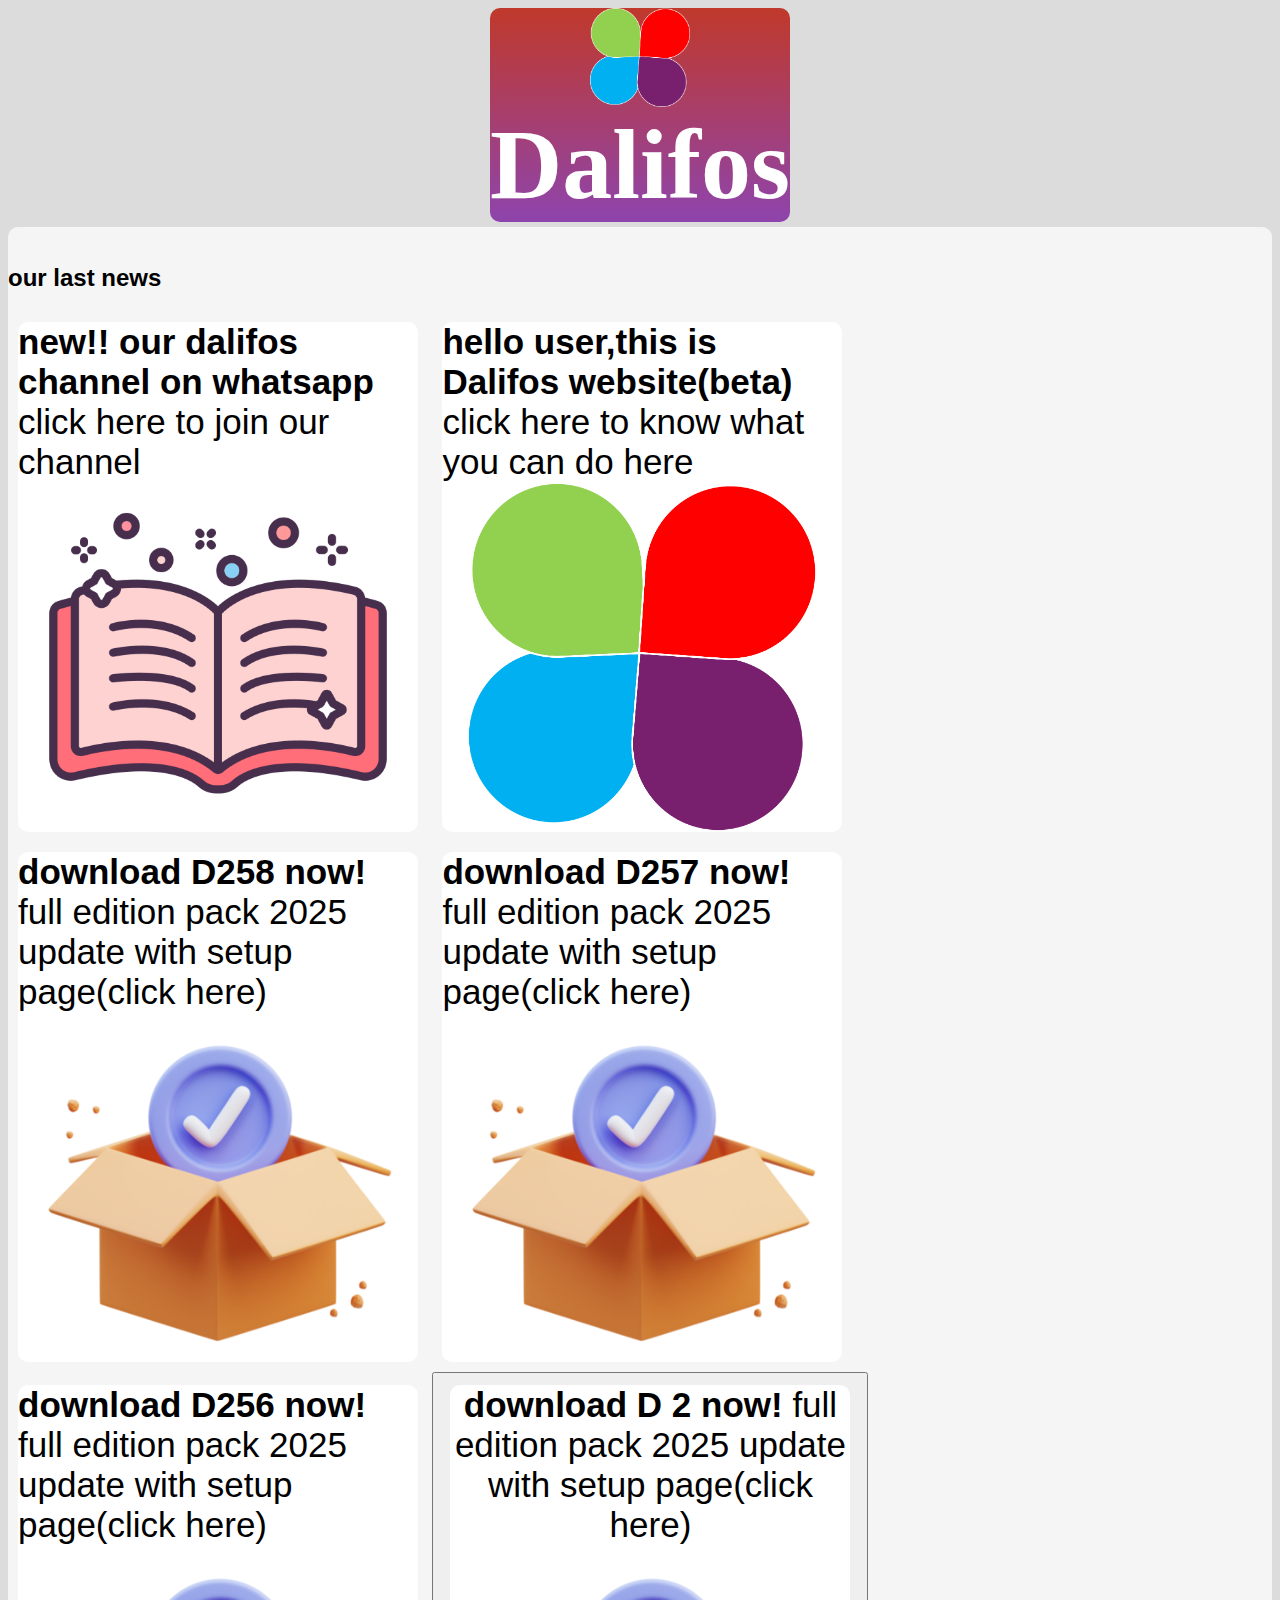
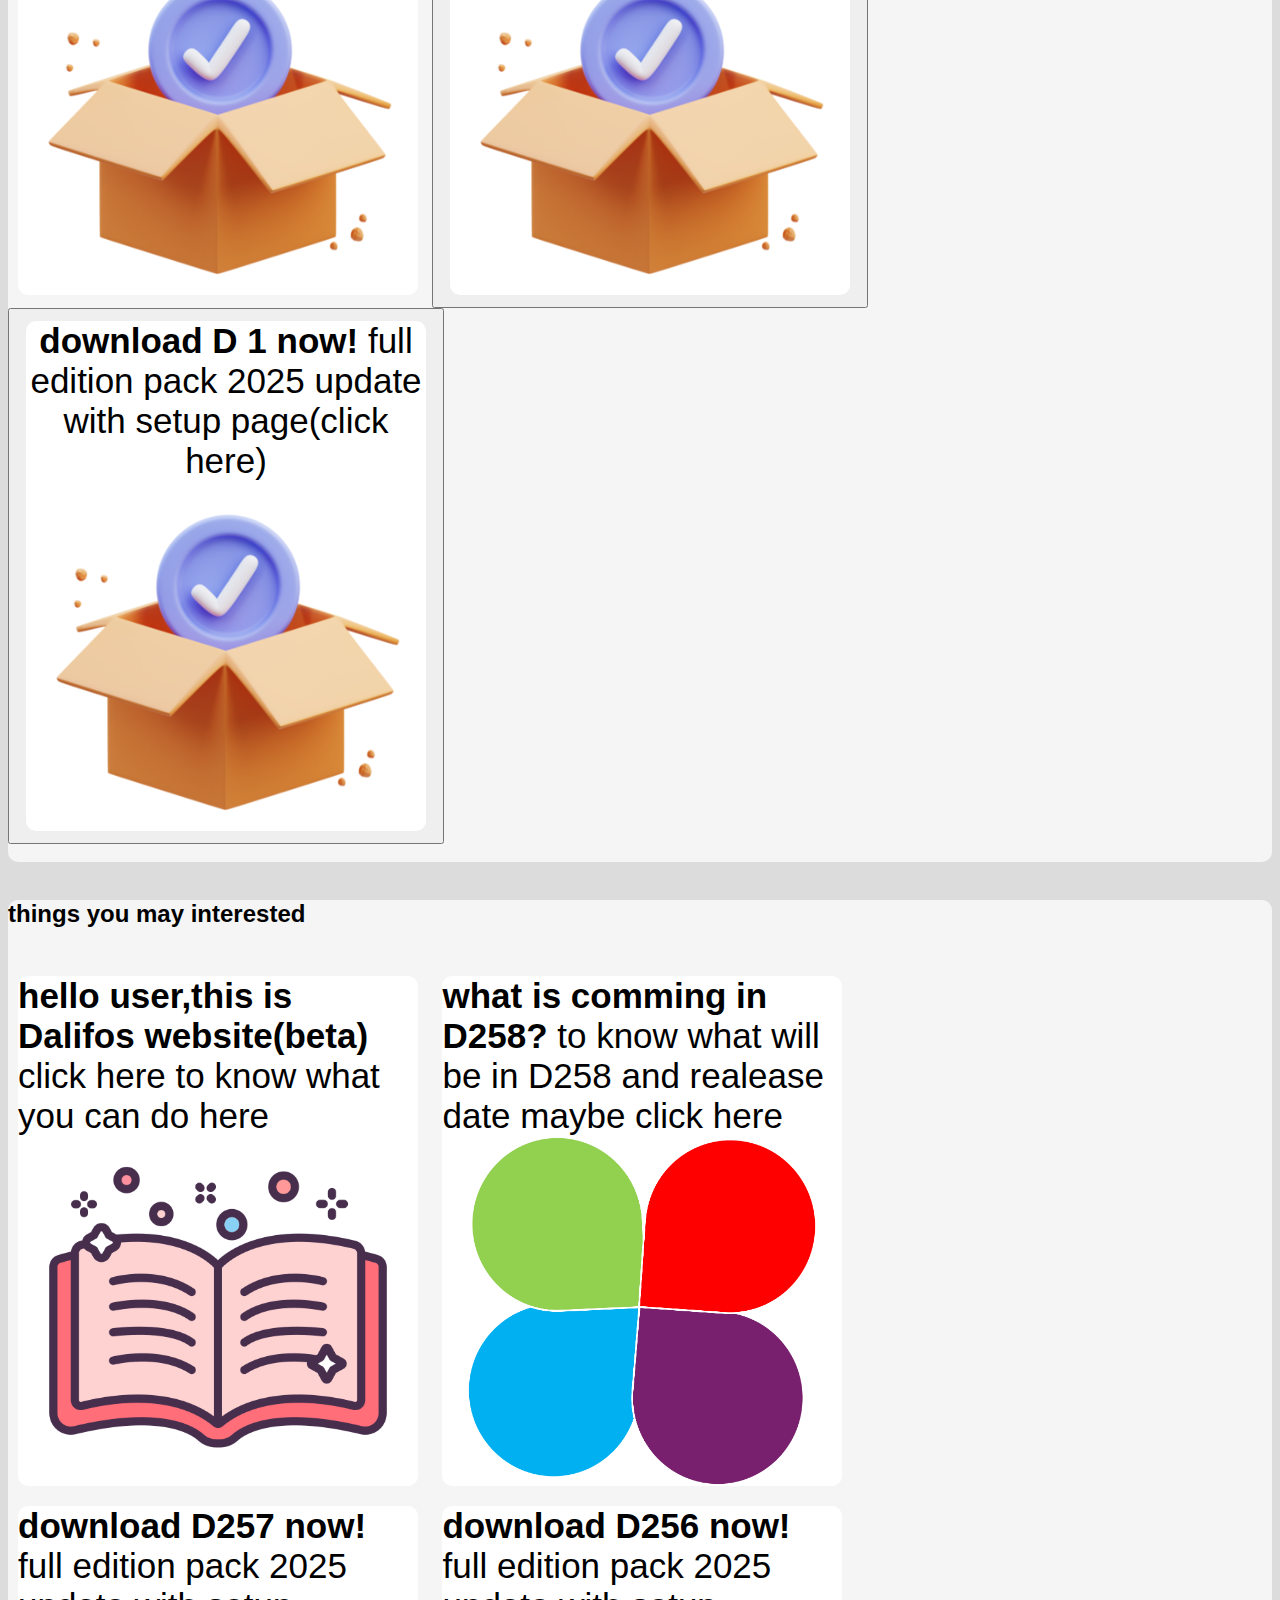
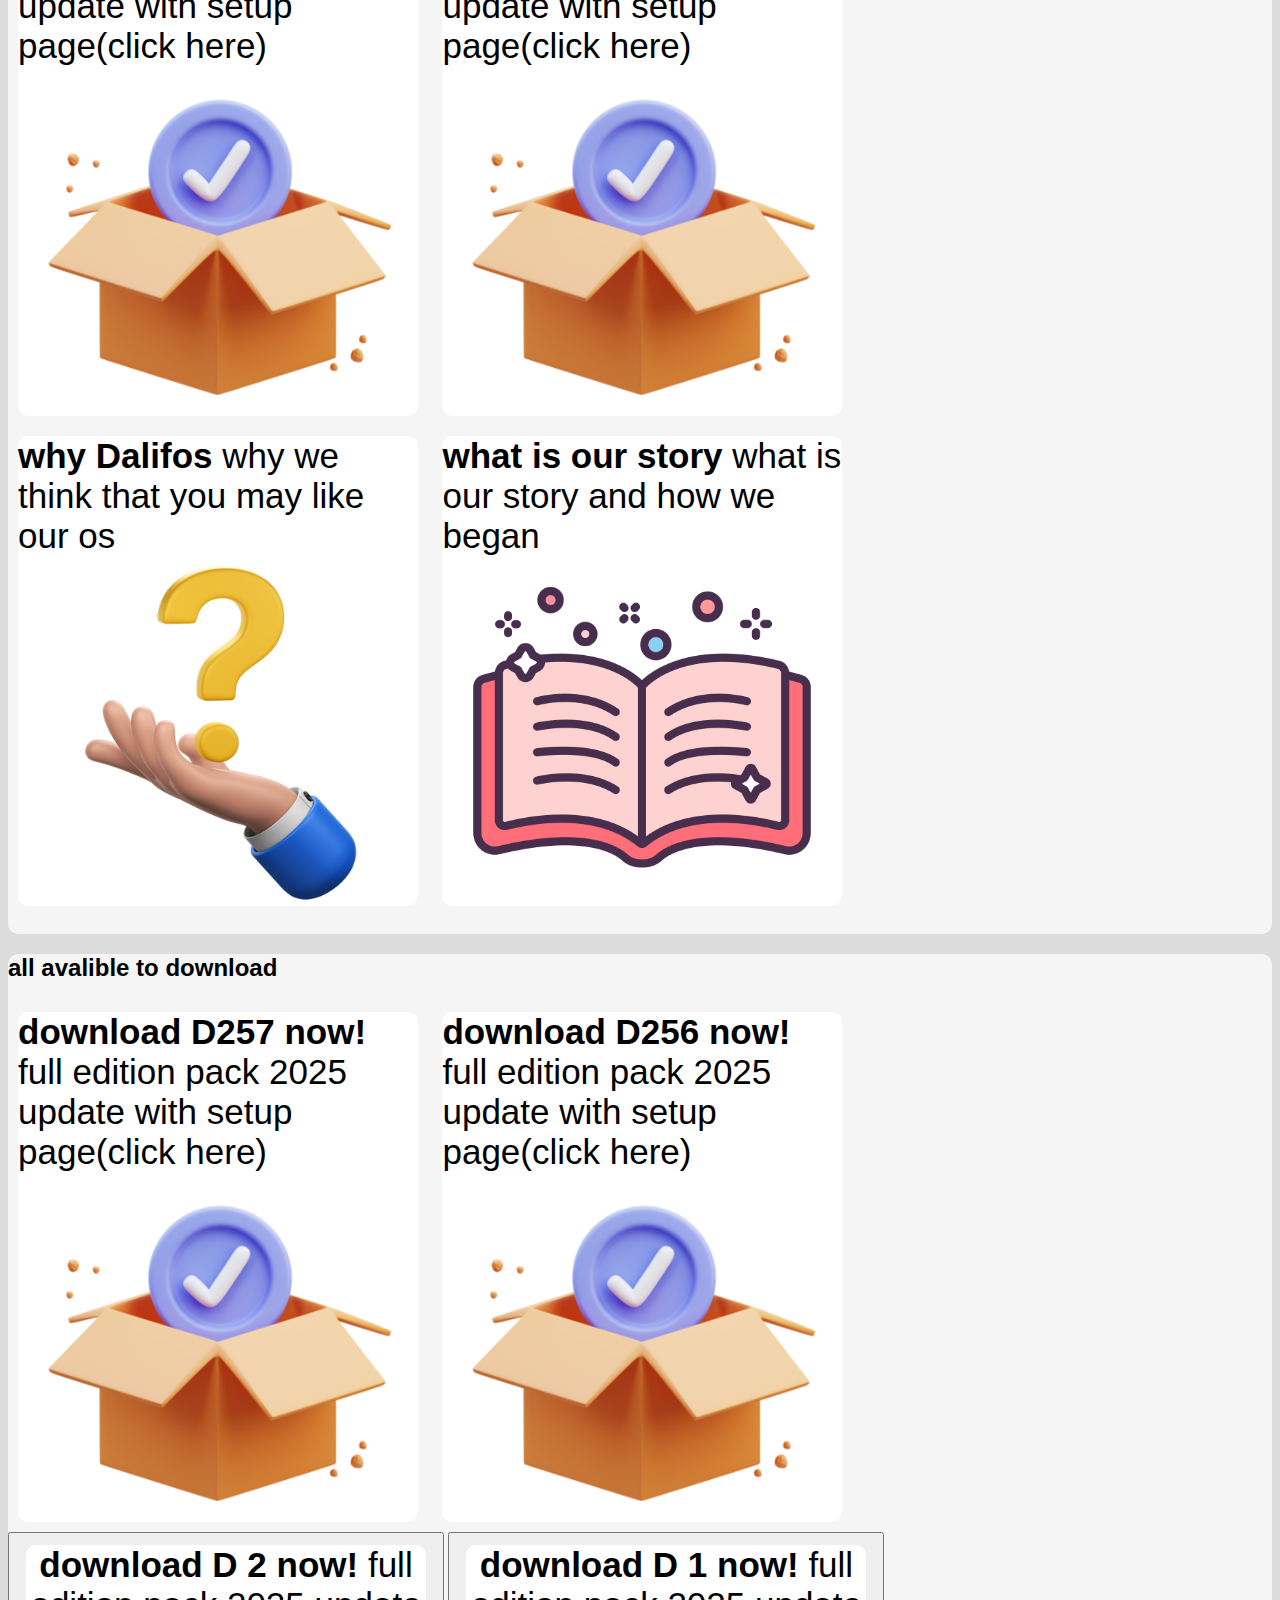
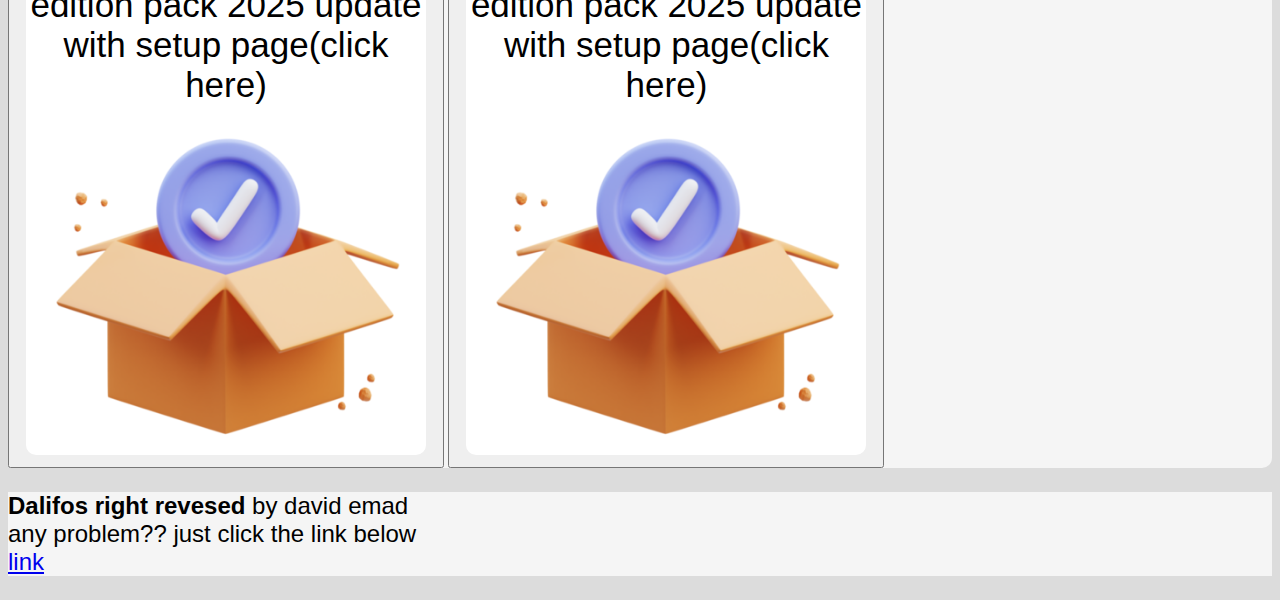
<file: index.html>
<html>
<head>
  <link rel="stylesheet" href="style.css">
  <title>dalifos website</title>
  <link rel="icon" type="image/png" href="logo main.png">
   <script>  
  function showAlert() {
        alert("THIS OS IS NOT SUPPORTED.CAN NOT DOWNLOAD");
    }
    </script> 
</head>
<body>
  <h1><img src="logo main.png">Dalifos</h1>
  <div class="all-main-dev">
    <br>
    <h2>our last news</h2>
    <a href="https://whatsapp.com/channel/0029Vb6851iAzNbqSWImXC3B"><p><b>new!! our dalifos channel on whatsapp</b> click here to join our channel  <img src="book icon.png"></p></a>
    <a href="1-1.html"><p><b>hello user,this is Dalifos website(beta)</b> click here to know what you can do here <img src="logo main.png"></p></a>
    <a href="https://drive.google.com/drive/folders/1T8yxbeJ_7scCNBTZv3saRLVO_iLFEAIT?usp=sharing"><p><b>download D258 now!</b> full edition pack 2025 update with setup page(click here)<img src="DOWNLOAD ICON.png"></p></a>
    <a href="https://drive.google.com/drive/folders/1T8yxbeJ_7scCNBTZv3saRLVO_iLFEAIT?usp=sharing"><p><b>download D257 now!</b> full edition pack 2025 update with setup page(click here)<img src="DOWNLOAD ICON.png"></p></a>
    <a href="https://drive.google.com/drive/folders/1T8yxbeJ_7scCNBTZv3saRLVO_iLFEAIT?usp=sharing"><p><b>download D256 now!</b> full edition pack 2025 update with setup page(click here)<img src="DOWNLOAD ICON.png"></p></a>    
    <button onclick="showAlert()"><p><b>download D 2 now!</b> full edition pack 2025 update with setup page(click here)<img src="DOWNLOAD ICON.png"></p></button>
    <button onclick="showAlert()"><p><b>download D 1 now!</b> full edition pack 2025 update with setup page(click here)<img src="DOWNLOAD ICON.png"></p></button>
    <br>
    <br>
  </div>
  <br>
    <div class="all-main-dev">
    <h2>things you may interested</h2>
    <br>
    <a href="1-1.html"><p><b>hello user,this is Dalifos website(beta)</b> click here to know what you can do here <img src="book icon.png"></p></a>
    <a href="1-2.html"><p><b>what is comming in D258?</b> to know what will be in D258  and realease date maybe click here<img src="logo main.png"></p></a>
        <a href="https://drive.google.com/drive/folders/1T8yxbeJ_7scCNBTZv3saRLVO_iLFEAIT?usp=sharing"><p><b>download D257 now!</b> full edition pack 2025 update with setup page(click here)<img src="DOWNLOAD ICON.png"></p></a>
    <a href="https://drive.google.com/drive/folders/1T8yxbeJ_7scCNBTZv3saRLVO_iLFEAIT?usp=sharing"><p><b>download D256 now!</b> full edition pack 2025 update with setup page(click here)<img src="DOWNLOAD ICON.png"></p></a>
    <a href="1-3.html"><p><b>why Dalifos</b> why we think that you may like our os<img src="question mark icon.png"></p></a>
    <a href="1-4.html"><p><b>what is our story</b> what is our story and how we began <img src="book icon.png"></p></a>
    <br>
    <br>
  </div>
  <div class="all-main-dev">
    <h2>all avalible to download</h2>
    <a href="https://drive.google.com/drive/folders/1T8yxbeJ_7scCNBTZv3saRLVO_iLFEAIT?usp=sharing"><p><b>download D257 now!</b> full edition pack 2025 update with setup page(click here)<img src="DOWNLOAD ICON.png"></p></a>
    <a href="https://drive.google.com/drive/folders/1T8yxbeJ_7scCNBTZv3saRLVO_iLFEAIT?usp=sharing"><p><b>download D256 now!</b> full edition pack 2025 update with setup page(click here)<img src="DOWNLOAD ICON.png"></p></a>
    <button onclick="showAlert()"><p><b>download D 2 now!</b> full edition pack 2025 update with setup page(click here)<img src="DOWNLOAD ICON.png"></p></button>
    <button onclick="showAlert()"><p><b>download D 1 now!</b> full edition pack 2025 update with setup page(click here)<img src="DOWNLOAD ICON.png"></p></button>
  </div>
<div class="footer">
  <p><b>Dalifos right revesed</b> by david emad
    <br>
  any problem?? just click the link below
  <br>
<a href="https://forms.gle/rZay8WLNp9YXVHQu6">link</a>
</p>
</div>
</body>
</html>
</file>
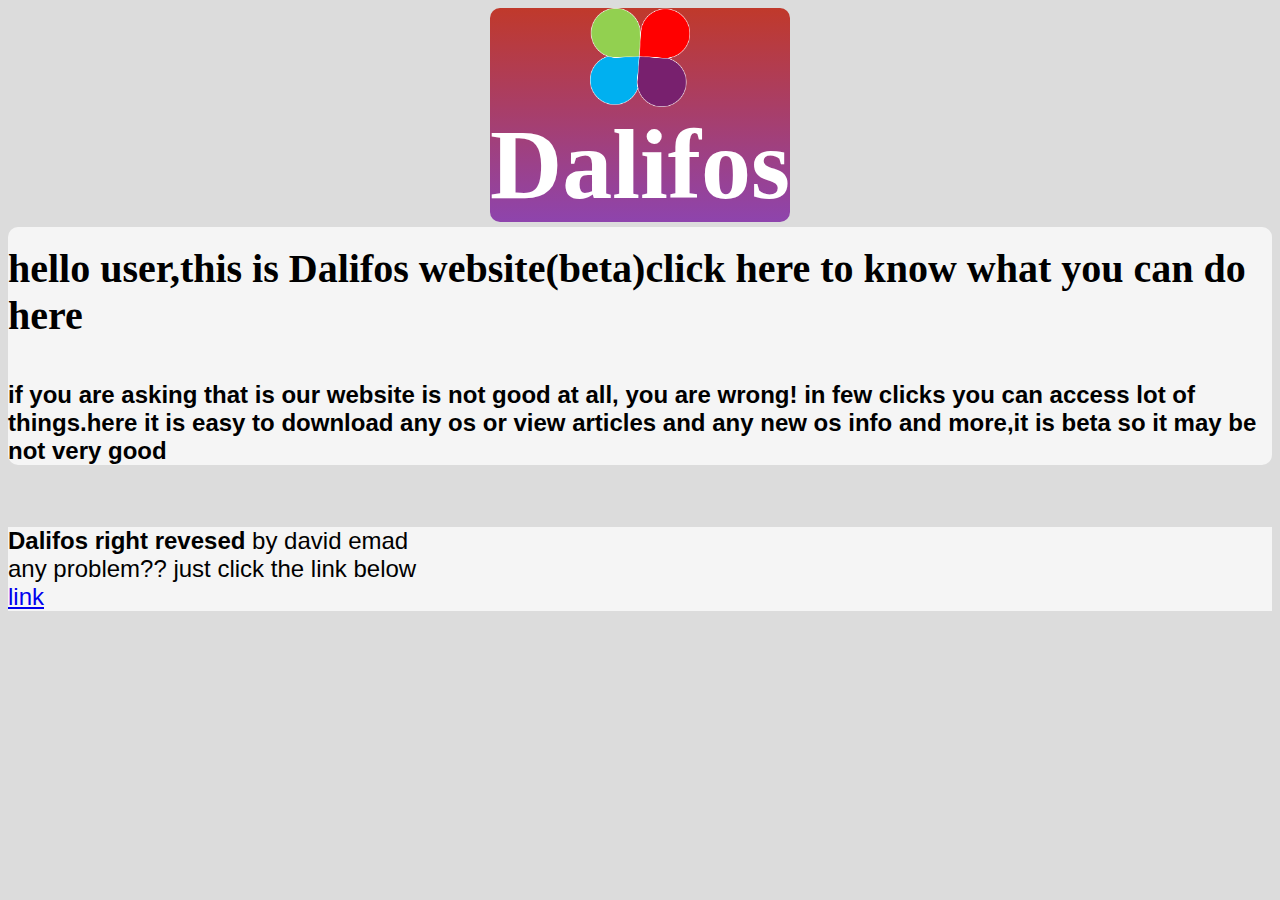
<file: 1-1.html>
<html>
<head>
  <link rel="stylesheet" href="style.css">
  <title>dalifos website-1.1</title>
  <link rel="icon" type="image/png" href="logo main.png">
</head>
<body>
  <h1><img src="logo main.png">Dalifos</h1>
  <div class="all-main-dev">
    <br>
   <h1><b>hello user,this is Dalifos website(beta)click here to know what you can do here </b></h1>
  <br>
  <h2>if you are asking that is our website is not good at all, you are wrong! in few clicks you can access lot of things.here it is easy to download any os or view articles and any new os info and more,it is beta so it may be not very good  
    <br>
  </h2>
  </div>
  <br>
<div class="footer">
  <p><b>Dalifos right revesed</b> by david emad
    <br>
  any problem?? just click the link below
  <br>
<a href="https://forms.gle/rZay8WLNp9YXVHQu6">link</a>
</p>
</div>
</body>
</html>
</file>
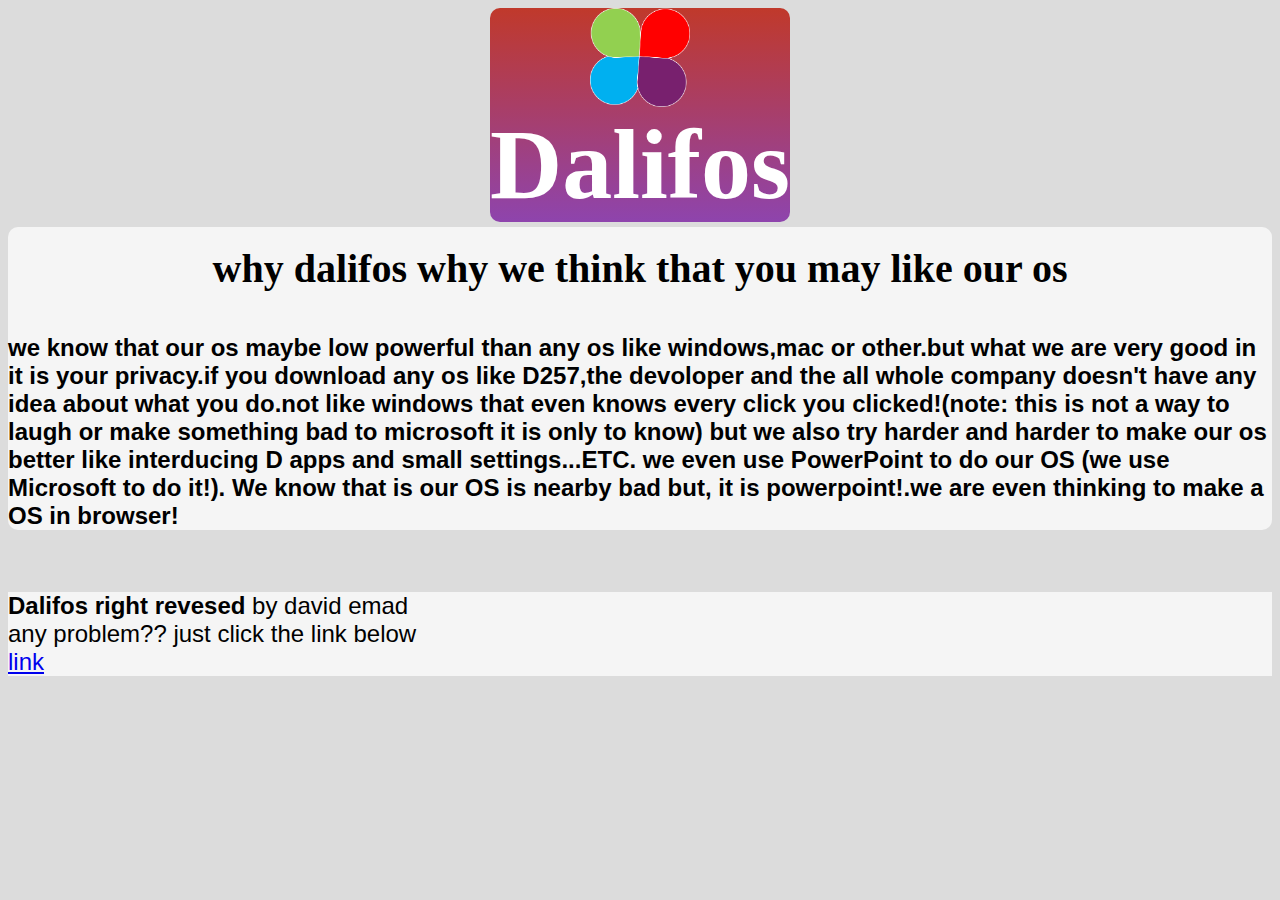
<file: 1-3.html>
<html>
<head>
  <link rel="stylesheet" href="style.css">
  <title>dalifos website-1.3</title>
  <link rel="icon" type="image/png" href="logo main.png">
</head>
<body>
  <h1><img src="logo main.png">Dalifos</h1>
  <div class="all-main-dev">
    <br>
   <h1><b>why dalifos why we think that you may like our os</b></h1>
  <br>
  <h2>we know that our os maybe low powerful than any os like windows,mac or other.but what we are very good in it is your privacy.if you download any os like D257,the devoloper and the all whole company doesn't have any idea about what you do.not like windows that even knows every click you clicked!(note: this is not a way to laugh or make something bad to microsoft it is only to know) but we also try harder and harder to make our os better like interducing D apps and small settings...ETC. we even use PowerPoint to do our OS (we use Microsoft to do it!). We know that is our OS is nearby bad but, it is powerpoint!.we are even thinking to make a OS in browser!   
    <br>
  </h2>
  </div>
  <br>
<div class="footer">
  <p><b>Dalifos right revesed</b> by david emad
    <br>
  any problem?? just click the link below
  <br>
<a href="https://forms.gle/rZay8WLNp9YXVHQu6">link</a>
</p>
</div>
</body>
</html>
</file>
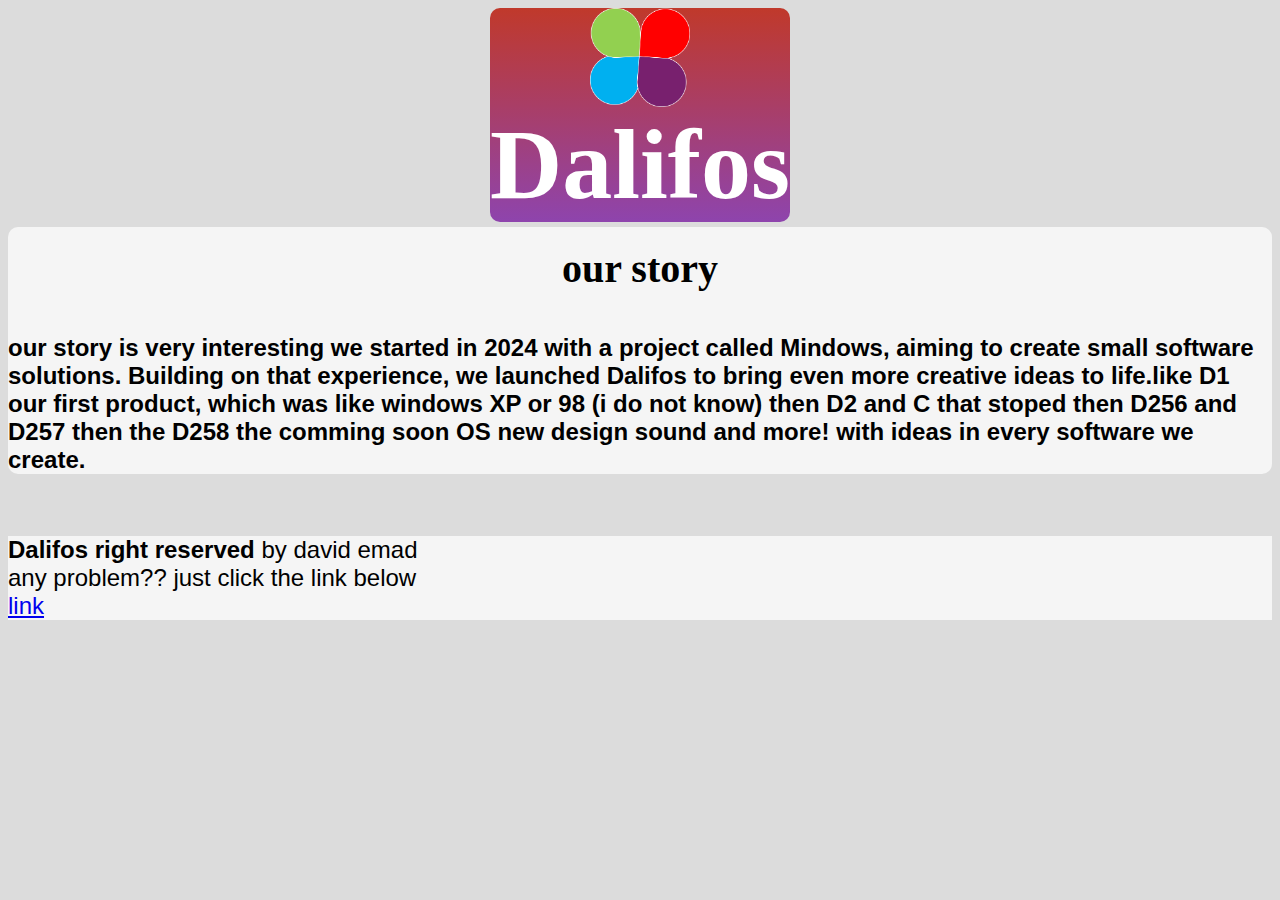
<file: 1-4.html>
<html>
<head>
  <link rel="stylesheet" href="style.css">
  <title>dalifos website-1.4</title>
  <link rel="icon" type="image/png" href="logo main.png">
</head>
<body>
  <h1><img src="logo main.png">Dalifos</h1>
  <div class="all-main-dev">
    <br>
   <h1><b>our story</b></h1>
  <br>
  <h2>our story is very interesting we started in 2024 with a project called Mindows, aiming to create small software solutions. Building on that experience, we launched Dalifos to bring even more creative ideas to life.like D1 our first product, which was like windows XP or 98 (i do not know) then D2 and C that stoped then D256 and D257 then the D258 the comming soon OS new design sound and more! with ideas in every software we create.
  </h2>
  </div>
  <br>
<div class="footer">
  <p><b>Dalifos right reserved</b> by david emad
    <br>
  any problem?? just click the link below
  <br>
<a href="https://forms.gle/rZay8WLNp9YXVHQu6">link</a>
</p>
</div>
</body>
</html>
</file>
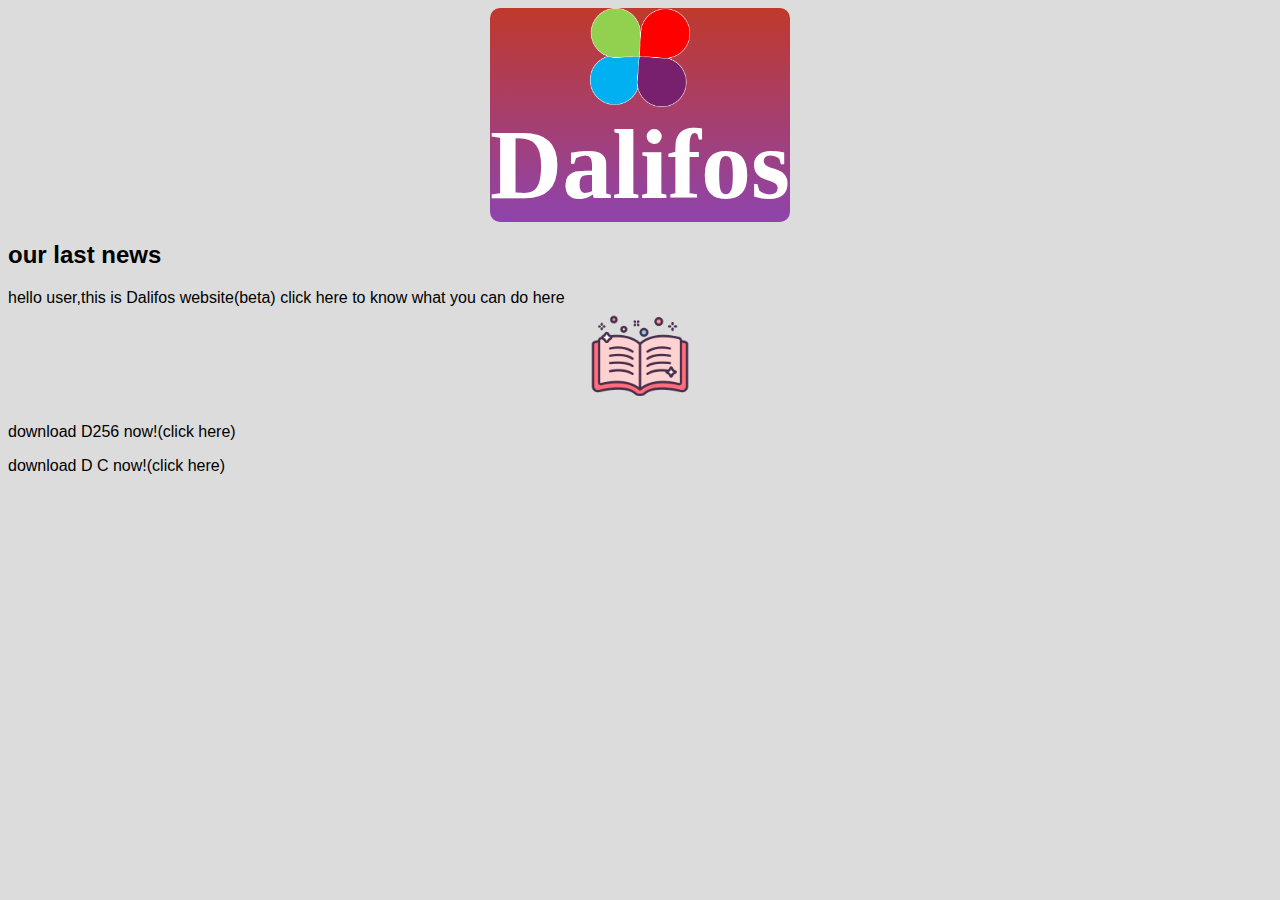
<file: main.html>
<html>
<head>
  <link rel="stylesheet" href="style.css">
  <title>dalifos website</title>
  <link rel="icon" type="image/png" href="logo main.png">
</head>
<body>
  <h1><img src="logo main.png">Dalifos</h1>
  <div class="last-news">
    <h2>our last news</h2>
    <p>hello user,this is Dalifos website(beta) click here to know what you can do here <img src="book icon.png"></img></p>
    <p>download D256 now!(click here)</p>
    <p>download D C now!(click here)</p>
  </div>

</body>
</html>
</file>
<file: style.css>
body{
    background-color: gainsboro;
    font-family: sans-serif;
}
h1{
    background-image: linear-gradient(#c0392b , #8e44ad);
    font-size: 100px;
    color: white;
    height:120px ;
    border-radius: 10px;
    width: fit-content;
    height: fit-content;
    display: block;
    margin: auto;
    font-family:Georgia, 'Times New Roman', Times, serif;
    margin-bottom: 5px;
}
img{
    width: 100px;
    display: block;
    margin: auto;
}
.all-main-dev{
    background-color: whitesmoke;
    border-radius: 10px;
}
.all-main-dev p{
    background-color: white;
    margin: center;
    width: 400px;
    font-size: 35px;
    border-radius: 10px;
    display: inline-block;
    margin: 10px;
    transition: 0.5s;
}
.all-main-dev p:hover{
    transform: scale(105%) ;
    font-size: 40px;
    cursor: pointer;
}
.all-main-dev a{
text-decoration: none;
color: black;
}
.all-main-dev h1{
color: black;
font-size: 40px;
background-image: none;
}
.all-main-dev video{
width: 500px;
height: 450px;
display: block;
margin: auto;
}
@media screen and (max-width: 750px) {
.all-main-dev {
    background-color: white;
    width: 500px;
    font-size: 25px;
    border-radius: 10px;
    display: block;
    margin: 0 auto;
  }
}
.all-main-dev img{
    height: 350px;
    width: 350px;
    display: block;
    margin: auto;
}
.footer{
    background-color: whitesmoke;
    font-size: 24px; 
}
</file>
